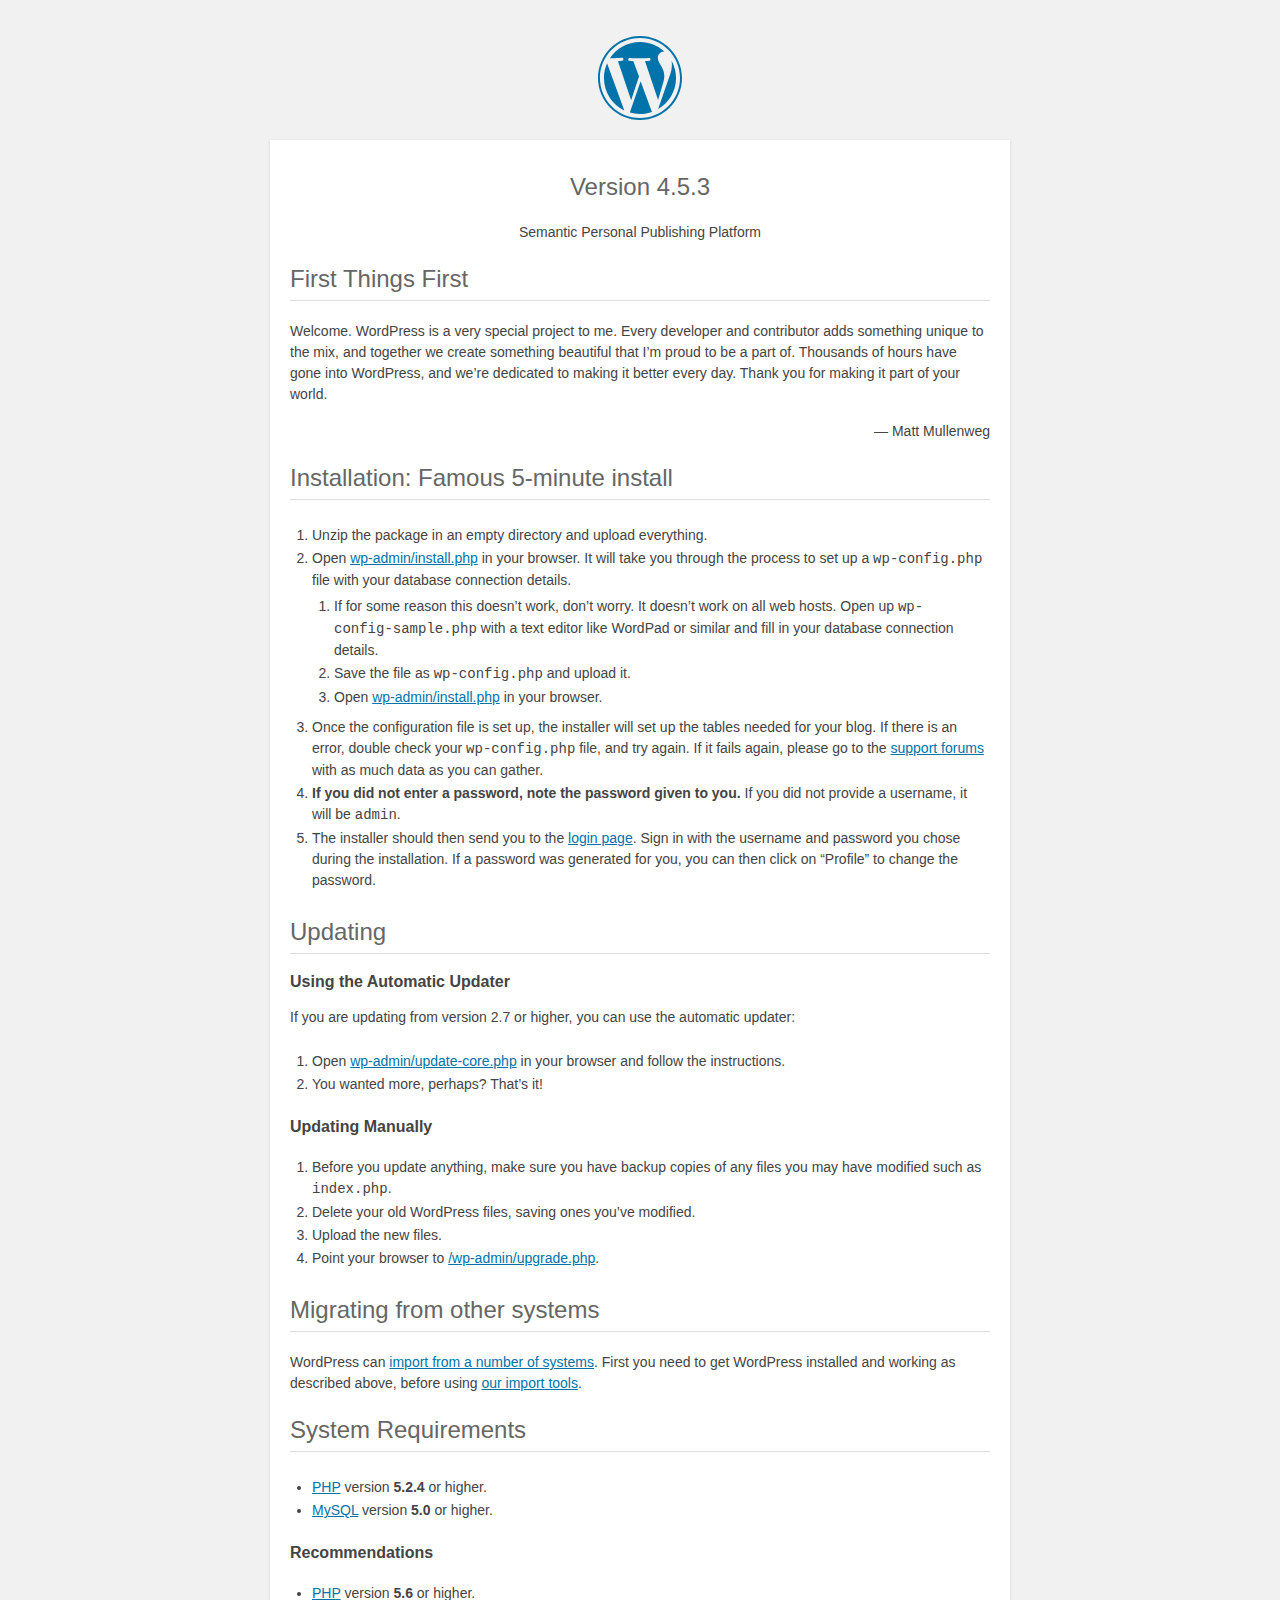
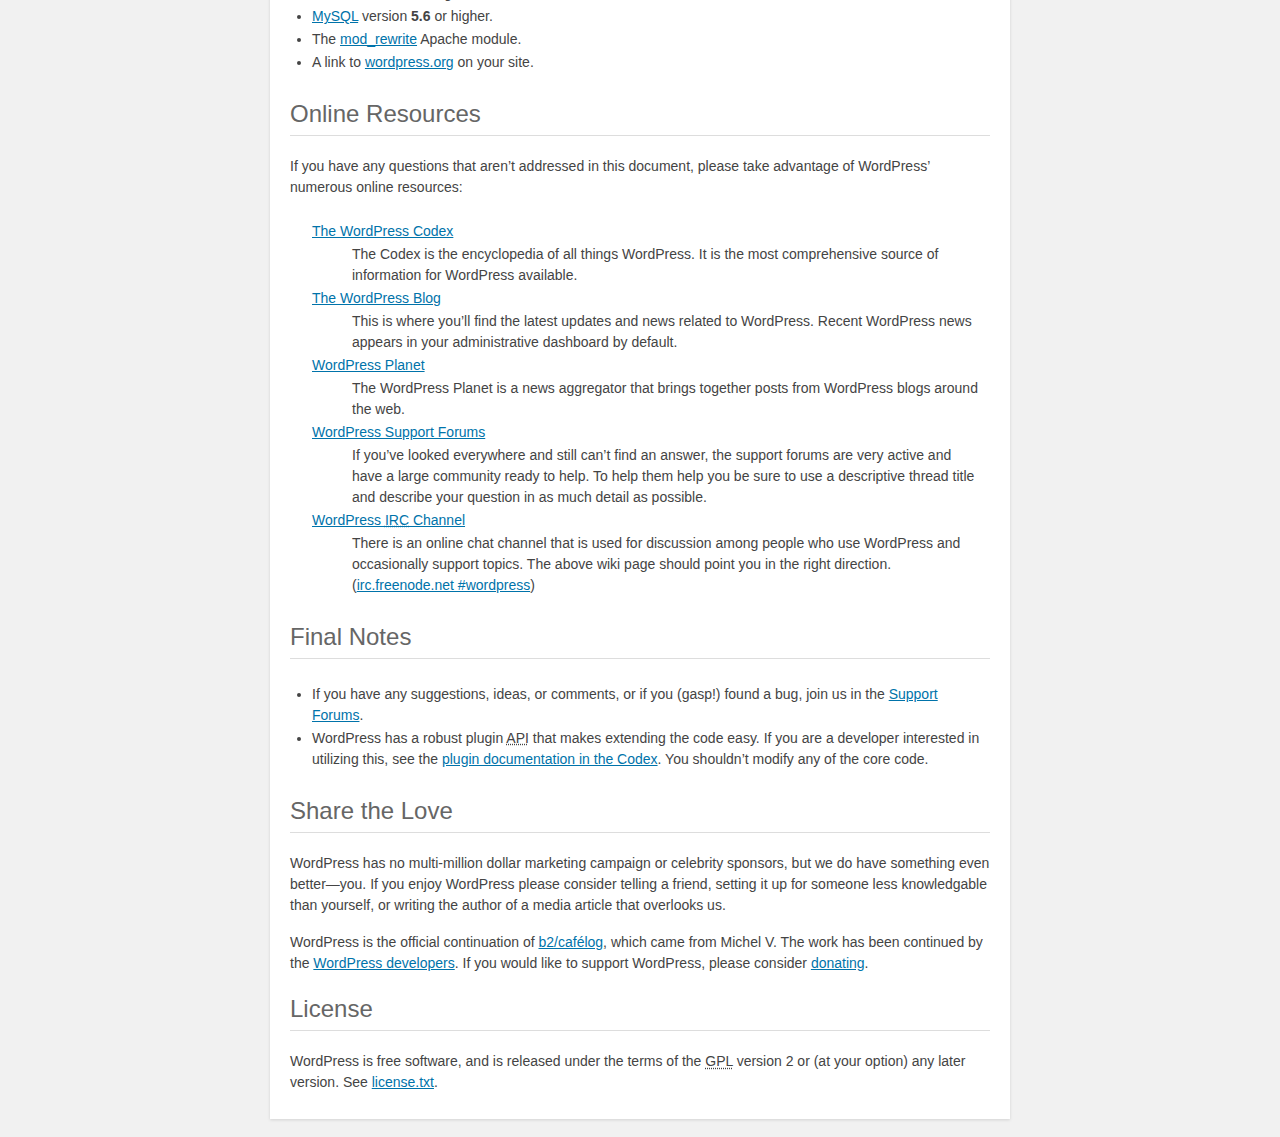
<file: dev/readme.html>
<!DOCTYPE html>
<html>
<head>
	<meta name="viewport" content="width=device-width" />
	<meta http-equiv="Content-Type" content="text/html; charset=utf-8" />
	<title>WordPress &#8250; ReadMe</title>
	<link rel="stylesheet" href="wp-admin/css/install.css?ver=20100228" type="text/css" />
</head>
<body>
<h1 id="logo">
	<a href="https://wordpress.org/"><img alt="WordPress" src="wp-admin/images/wordpress-logo.png" /></a>
	<br /> Version 4.5.3
</h1>
<p style="text-align: center">Semantic Personal Publishing Platform</p>

<h2>First Things First</h2>
<p>Welcome. WordPress is a very special project to me. Every developer and contributor adds something unique to the mix, and together we create something beautiful that I&#8217;m proud to be a part of. Thousands of hours have gone into WordPress, and we&#8217;re dedicated to making it better every day. Thank you for making it part of your world.</p>
<p style="text-align: right">&#8212; Matt Mullenweg</p>

<h2>Installation: Famous 5-minute install</h2>
<ol>
	<li>Unzip the package in an empty directory and upload everything.</li>
	<li>Open <span class="file"><a href="wp-admin/install.php">wp-admin/install.php</a></span> in your browser. It will take you through the process to set up a <code>wp-config.php</code> file with your database connection details.
		<ol>
			<li>If for some reason this doesn&#8217;t work, don&#8217;t worry. It doesn&#8217;t work on all web hosts. Open up <code>wp-config-sample.php</code> with a text editor like WordPad or similar and fill in your database connection details.</li>
			<li>Save the file as <code>wp-config.php</code> and upload it.</li>
			<li>Open <span class="file"><a href="wp-admin/install.php">wp-admin/install.php</a></span> in your browser.</li>
		</ol>
	</li>
	<li>Once the configuration file is set up, the installer will set up the tables needed for your blog. If there is an error, double check your <code>wp-config.php</code> file, and try again. If it fails again, please go to the <a href="https://wordpress.org/support/" title="WordPress support">support forums</a> with as much data as you can gather.</li>
	<li><strong>If you did not enter a password, note the password given to you.</strong> If you did not provide a username, it will be <code>admin</code>.</li>
	<li>The installer should then send you to the <a href="wp-login.php">login page</a>. Sign in with the username and password you chose during the installation. If a password was generated for you, you can then click on &#8220;Profile&#8221; to change the password.</li>
</ol>

<h2>Updating</h2>
<h3>Using the Automatic Updater</h3>
<p>If you are updating from version 2.7 or higher, you can use the automatic updater:</p>
<ol>
	<li>Open <span class="file"><a href="wp-admin/update-core.php">wp-admin/update-core.php</a></span> in your browser and follow the instructions.</li>
	<li>You wanted more, perhaps? That&#8217;s it!</li>
</ol>

<h3>Updating Manually</h3>
<ol>
	<li>Before you update anything, make sure you have backup copies of any files you may have modified such as <code>index.php</code>.</li>
	<li>Delete your old WordPress files, saving ones you&#8217;ve modified.</li>
	<li>Upload the new files.</li>
	<li>Point your browser to <span class="file"><a href="wp-admin/upgrade.php">/wp-admin/upgrade.php</a>.</span></li>
</ol>

<h2>Migrating from other systems</h2>
<p>WordPress can <a href="https://codex.wordpress.org/Importing_Content">import from a number of systems</a>. First you need to get WordPress installed and working as described above, before using <a href="wp-admin/import.php" title="Import to WordPress">our import tools</a>.</p>

<h2>System Requirements</h2>
<ul>
	<li><a href="http://php.net/">PHP</a> version <strong>5.2.4</strong> or higher.</li>
	<li><a href="http://www.mysql.com/">MySQL</a> version <strong>5.0</strong> or higher.</li>
</ul>

<h3>Recommendations</h3>
<ul>
	<li><a href="http://php.net/">PHP</a> version <strong>5.6</strong> or higher.</li>
	<li><a href="http://www.mysql.com/">MySQL</a> version <strong>5.6</strong> or higher.</li>
	<li>The <a href="http://httpd.apache.org/docs/2.2/mod/mod_rewrite.html">mod_rewrite</a> Apache module.</li>
	<li>A link to <a href="https://wordpress.org/">wordpress.org</a> on your site.</li>
</ul>

<h2>Online Resources</h2>
<p>If you have any questions that aren&#8217;t addressed in this document, please take advantage of WordPress&#8217; numerous online resources:</p>
<dl>
	<dt><a href="https://codex.wordpress.org/">The WordPress Codex</a></dt>
		<dd>The Codex is the encyclopedia of all things WordPress. It is the most comprehensive source of information for WordPress available.</dd>
	<dt><a href="https://wordpress.org/news/">The WordPress Blog</a></dt>
		<dd>This is where you&#8217;ll find the latest updates and news related to WordPress. Recent WordPress news appears in your administrative dashboard by default.</dd>
	<dt><a href="https://planet.wordpress.org/">WordPress Planet</a></dt>
		<dd>The WordPress Planet is a news aggregator that brings together posts from WordPress blogs around the web.</dd>
	<dt><a href="https://wordpress.org/support/">WordPress Support Forums</a></dt>
		<dd>If you&#8217;ve looked everywhere and still can&#8217;t find an answer, the support forums are very active and have a large community ready to help. To help them help you be sure to use a descriptive thread title and describe your question in as much detail as possible.</dd>
	<dt><a href="https://codex.wordpress.org/IRC">WordPress <abbr title="Internet Relay Chat">IRC</abbr> Channel</a></dt>
		<dd>There is an online chat channel that is used for discussion among people who use WordPress and occasionally support topics. The above wiki page should point you in the right direction. (<a href="irc://irc.freenode.net/wordpress">irc.freenode.net #wordpress</a>)</dd>
</dl>

<h2>Final Notes</h2>
<ul>
	<li>If you have any suggestions, ideas, or comments, or if you (gasp!) found a bug, join us in the <a href="https://wordpress.org/support/">Support Forums</a>.</li>
	<li>WordPress has a robust plugin <abbr title="application programming interface">API</abbr> that makes extending the code easy. If you are a developer interested in utilizing this, see the <a href="https://codex.wordpress.org/Plugin_API" title="WordPress plugin API">plugin documentation in the Codex</a>. You shouldn&#8217;t modify any of the core code.</li>
</ul>

<h2>Share the Love</h2>
<p>WordPress has no multi-million dollar marketing campaign or celebrity sponsors, but we do have something even better&#8212;you. If you enjoy WordPress please consider telling a friend, setting it up for someone less knowledgable than yourself, or writing the author of a media article that overlooks us.</p>

<p>WordPress is the official continuation of <a href="http://cafelog.com/">b2/caf&#233;log</a>, which came from Michel V. The work has been continued by the <a href="https://wordpress.org/about/">WordPress developers</a>. If you would like to support WordPress, please consider <a href="https://wordpress.org/donate/" title="Donate to WordPress">donating</a>.</p>

<h2>License</h2>
<p>WordPress is free software, and is released under the terms of the <abbr title="GNU General Public License">GPL</abbr> version 2 or (at your option) any later version. See <a href="license.txt">license.txt</a>.</p>

</body>
</html>
</file>
<file: dev/wp-admin/css/install.css>
html {
	background: #f1f1f1;
	margin: 0 20px;
}

body {
	background: #fff;
	color: #444;
	font-family: "Open Sans", sans-serif;
	margin: 140px auto 25px;
	padding: 20px 20px 10px 20px;
	max-width: 700px;
	-webkit-font-smoothing: subpixel-antialiased;
	-webkit-box-shadow: 0 1px 3px rgba(0,0,0,0.13);
	box-shadow: 0 1px 3px rgba(0,0,0,0.13);
}

a {
	color: #0073aa;
}

a:hover,
a:active {
	color: #00a0d2;
}

a:focus {
	color: #124964;
	-webkit-box-shadow:
		0 0 0 1px #5b9dd9,
		0 0 2px 1px rgba(30, 140, 190, .8);
	box-shadow:
		0 0 0 1px #5b9dd9,
		0 0 2px 1px rgba(30, 140, 190, .8);
}

.ie8 a:focus {
	outline: #5b9dd9 solid 1px;
}

h1, h2 {
	border-bottom: 1px solid #ddd;
	clear: both;
	color: #666;
	font-size: 24px;
	padding: 0;
	padding-bottom: 7px;
	font-weight: normal;
}

h3 {
	font-size: 16px;
}

p, li, dd, dt {
	padding-bottom: 2px;
	font-size: 14px;
	line-height: 1.5;
}

code, .code {
	font-family: Consolas, Monaco, monospace;
}

ul, ol, dl {
	padding: 5px 5px 5px 22px;
}

a img {
	border:0
}
abbr {
	border: 0;
	font-variant: normal;
}

fieldset {
	border: 0;
	padding: 0;
	margin: 0;
}

label {
	cursor: pointer;
}

#logo {
	margin: 6px 0 14px 0;
	padding: 0 0 7px 0;
	border-bottom: none;
	text-align:center
}
#logo a {
	background-image: url(../images/w-logo-blue.png?ver=20131202);
	background-image: none, url(../images/wordpress-logo.svg?ver=20131107);
	-webkit-background-size: 84px;
	background-size: 84px;
	background-position: center top;
	background-repeat: no-repeat;
	color: #444; /* same as login.css */
	height: 84px;
	font-size: 20px;
	font-weight: normal;
	line-height: 1.3em;
	margin: -130px auto 25px;
	padding: 0;
	text-decoration: none;
	width: 84px;
	text-indent: -9999px;
	outline: none;
	overflow: hidden;
	display: block;
}

#logo a:focus {
	-webkit-box-shadow: none;
	box-shadow: none;
}

.step {
	margin: 20px 0 15px;
}
.step, th {
	text-align: left;
	padding: 0;
}
.language-chooser.wp-core-ui .step .button.button-large {
	height: 36px;
	font-size: 14px;
	line-height: 33px;
	vertical-align: middle;
}
textarea {
	border: 1px solid #ddd;
	font-family: "Open Sans", sans-serif;
	width: 100%;
	-webkit-box-sizing: border-box;
	-moz-box-sizing: border-box;
	box-sizing: border-box;
}

.form-table {
	border-collapse: collapse;
	margin-top: 1em;
	width: 100%;
}

.form-table td {
	margin-bottom: 9px;
	padding: 10px 20px 10px 0;
	font-size: 14px;
	vertical-align: top
}

.form-table th {
	font-size: 14px;
	text-align: left;
	padding: 10px 20px 10px 0;
	width: 140px;
	vertical-align: top;
}

.form-table code {
	line-height: 18px;
	font-size: 14px;
}

.form-table p {
	margin: 4px 0 0 0;
	font-size: 11px;
}

.form-table input {
	line-height: 20px;
	font-size: 15px;
	padding: 3px 5px;
	border: 1px solid #ddd;
	-webkit-box-shadow: inset 0 1px 2px rgba(0,0,0,0.07);
	box-shadow: inset 0 1px 2px rgba(0,0,0,0.07);
}

input,
submit {
	font-family: "Open Sans", sans-serif;
}

.form-table input[type=text],
.form-table input[type=email],
.form-table input[type=url],
.form-table input[type=password] {
	width: 206px;
}

.form-table th p {
	font-weight: normal;
}

.form-table.install-success th,
.form-table.install-success td {
	vertical-align: middle;
	padding: 16px 20px 16px 0;
}

.form-table.install-success td p {
	margin: 0;
	font-size: 14px;
}

.form-table.install-success td code {
	margin: 0;
	font-size: 18px;
}

#error-page {
	margin-top: 50px;
}

#error-page p {
	font-size: 14px;
	line-height: 18px;
	margin: 25px 0 20px;
}

#error-page code, .code {
	font-family: Consolas, Monaco, monospace;
}

.wp-hide-pw > .dashicons {
	line-height: inherit;
}

#pass-strength-result {
	background-color: #eee;
	border: 1px solid #ddd;
	color: #23282d;
	margin: -2px 5px 5px 0px;
	padding: 3px 5px;
	text-align: center;
	width: 218px;
	-webkit-box-sizing: border-box;
	-moz-box-sizing: border-box;
	box-sizing: border-box;
	opacity: 0;
}

#pass-strength-result.short {
	background-color: #f1adad;
	border-color: #e35b5b;
	opacity: 1;
}

#pass-strength-result.bad {
	background-color: #fbc5a9;
	border-color: #f78b53;
	opacity: 1;
}

#pass-strength-result.good {
	background-color: #ffe399;
	border-color: #ffc733;
	opacity: 1;
}

#pass-strength-result.strong {
	background-color: #c1e1b9;
	border-color: #83c373;
	opacity: 1;
}

#pass1.short, #pass1-text.short {
	border-color: #e35b5b;
}

#pass1.bad, #pass1-text.bad {
	border-color: #f78b53;
}

#pass1.good, #pass1-text.good {
	border-color: #ffc733;
}

#pass1.strong, #pass1-text.strong {
	border-color: #83c373;
}

.pw-weak {
	display: none;
}

.message {
	border-left: 4px solid #dc3232;
	padding: .7em .6em;
	background-color: #fbeaea;
}

/* rtl:ignore */
#dbname,
#uname,
#pwd,
#dbhost,
#prefix,
#user_login,
#admin_email,
#pass1,
#pass2 {
	direction: ltr;
}

#pass1-text,
.show-password #pass1 {
	display: none;
}

.show-password #pass1-text
{
	display: inline-block;
}

.form-table span.description.important {
	font-size: 12px;
}


/* localization */
body.rtl,
.rtl textarea,
.rtl input,
.rtl submit {
	font-family: Tahoma, sans-serif;
}

:lang(he-il) body.rtl,
:lang(he-il) .rtl textarea,
:lang(he-il) .rtl input,
:lang(he-il) .rtl submit {
	font-family: Arial, sans-serif;
}

@media only screen and (max-width: 799px) {
	body {
		margin-top: 115px;
	}
	#logo a {
		margin: -125px auto 30px;
	}
}

@media screen and ( max-width: 782px ) {

	.form-table {
		margin-top: 0;
	}

	.form-table th,
	.form-table td {
		display: block;
		width: auto;
		vertical-align: middle;
	}

	.form-table th {
		padding: 20px 0 0;
	}

	.form-table td {
		padding: 5px 0;
		border: 0;
		margin: 0;
	}

	textarea,
	input {
		font-size: 16px;
	}

	.form-table td input[type="text"],
	.form-table td input[type="email"],
	.form-table td input[type="url"],
	.form-table td input[type="password"],
	.form-table td select,
	.form-table td textarea,
	.form-table span.description {
		width: 100%;
		font-size: 16px;
		line-height: 1.5;
		padding: 7px 10px;
		display: block;
		max-width: none;
		-webkit-box-sizing: border-box;
		-moz-box-sizing: border-box;
		box-sizing: border-box;
	}

}

body.language-chooser {
	max-width: 300px;
}

.language-chooser select {
	padding: 8px;
	width: 100%;
	display: block;
	border: 1px solid #ddd;
	background-color: #fff;
	color: #32373c;
	font-size: 16px;
	font-family: Arial, sans-serif;
	font-weight: normal;
}

.language-chooser p {
	text-align: right;
}

.screen-reader-input,
.screen-reader-text {
	position: absolute;
	margin: -1px;
	padding: 0;
	height: 1px;
	width: 1px;
	overflow: hidden;
	clip: rect(0 0 0 0);
	border: 0;
}

.spinner {
	background: url(../images/spinner.gif) no-repeat;
	-webkit-background-size: 20px 20px;
	background-size: 20px 20px;
	visibility: hidden;
	opacity: 0.7;
	filter: alpha(opacity=70);
	width: 20px;
	height: 20px;
	margin: 2px 5px 0;
}

.step .spinner {
	display: inline-block;
	vertical-align: middle;
	margin-right: 15px;
}

.button-secondary.hide-if-no-js,
.hide-if-no-js {
	display: none;
}

/**
 * HiDPI Displays
 */
@media print,
  (-webkit-min-device-pixel-ratio: 1.25),
  (min-resolution: 120dpi) {

	.spinner {
		background-image: url(../images/spinner-2x.gif);
	}

}
</file>
